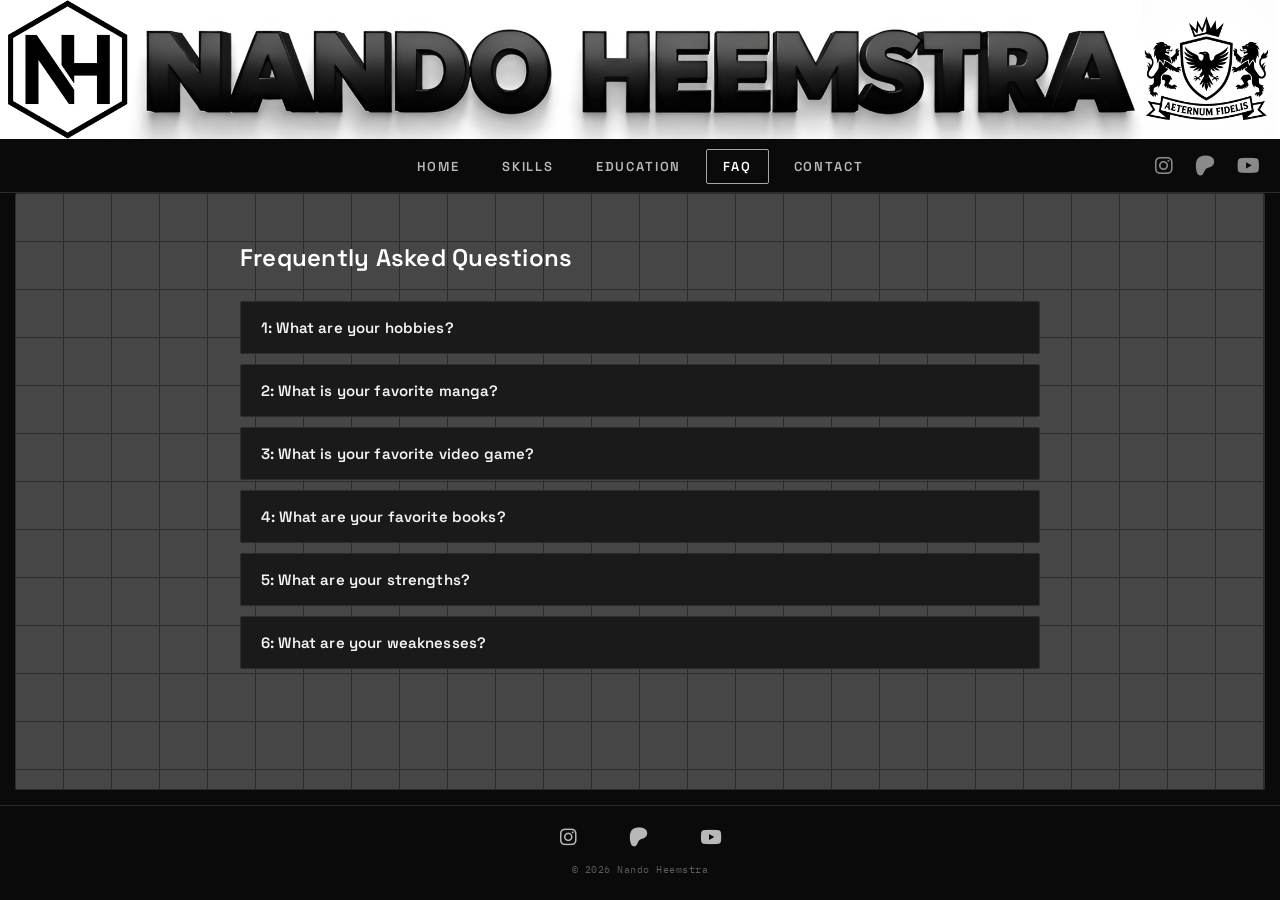
<file: faq.html>
<!doctype html>
<html>
  <head>
    <meta charset="UTF-8" />
    <meta name="viewport" content="width=device-width, initial-scale=1.0" />
    <link rel="stylesheet" href="css/style.css" />
    <link rel="preconnect" href="https://fonts.googleapis.com" />
    <link rel="preconnect" href="https://fonts.gstatic.com" crossorigin />
    <link
      href="https://fonts.googleapis.com/css2?family=Space+Grotesk:wght@500;600;700&family=Inter:wght@400;500;600&family=IBM+Plex+Mono:wght@400;500&display=swap"
      rel="stylesheet"
    />
    <link
      rel="stylesheet"
      href="https://cdnjs.cloudflare.com/ajax/libs/font-awesome/6.5.0/css/all.min.css"
    />

    <link rel="icon" type="image/png" href="images/favicon.png" />
    <title>FAQ</title>
  </head>
  <body>
    <div class="wrapper">
      <header>
        <a href="index.html">
          <img src="images/newlogo1.png" alt="Logo" class="logo" />
        </a>
      </header>

      <nav>
        <div class="nav-links">
          <a href="index.html">Home</a>
          <a href="skills.html">Skills</a>
          <a href="education.html">Education</a>
          <a href="faq.html" class="active">FAQ</a>
          <a href="contact.html">Contact</a>
        </div>

        <div class="nav-socials">
          <a href="https://www.instagram.com/instagram" target="_blank">
            <i class="fa-brands fa-instagram"></i>
          </a>
          <a href="https://www.patreon.com/c/NandoHeemstra" target="_blank">
            <i class="fa-brands fa-patreon"></i>
          </a>
          <a
            href="https://www.youtube.com/@NandoHeemstra"
            target="_blank"
            class="youtube"
          >
            <i class="fa-brands fa-youtube"></i>
          </a>
        </div>
      </nav>

      <main>
        <section class="faq-section">
          <h1>Frequently Asked Questions</h1>

          <div class="faq-item">
            <button class="faq-question">1: What are your hobbies?</button>
            <div class="faq-answer">
              <p>Writing, reading and gaming.</p>
            </div>
          </div>

          <div class="faq-item">
            <button class="faq-question">
              2: What is your favorite manga?
            </button>
            <div class="faq-answer">
              <p>Berserk.</p>
            </div>
          </div>

          <div class="faq-item">
            <button class="faq-question">
              3: What is your favorite video game?
            </button>
            <div class="faq-answer">
              <p>Bloodborne, but I like all of the souls games.</p>
            </div>
          </div>

          <div class="faq-item">
            <button class="faq-question">
              4: What are your favorite books?
            </button>
            <div class="faq-answer">
              <p>My own.</p>
            </div>
          </div>

          <div class="faq-item">
            <button class="faq-question">5: What are your strengths?</button>
            <div class="faq-answer">
              <p>
                Adaptability. I am not good at much but I can learn and become
                better at things so I can solve the problems I face. (E.G making
                a site from nothing to build my portfolio with no coding
                experience.)
              </p>
            </div>
          </div>

          <div class="faq-item">
            <button class="faq-question">6: What are your weaknesses?</button>
            <div class="faq-answer">
              <p>
                Indecisiveness, procrastination, fear of heights, pollen
                allergy, communication and laziness.
              </p>
            </div>
          </div>

          <!-- repeat .faq-item for more questions -->
        </section>
      </main>

      <footer>
        <a href="https://www.instagram.com/instagram" target="_blank">
          <i class="fa-brands fa-instagram"></i>
        </a>
        <a href="https://www.patreon.com/c/NandoHeemstra" target="_blank">
          <i class="fa-brands fa-patreon"></i>
        </a>
        <a
          href="https://www.youtube.com/@NandoHeemstra"
          target="_blank"
          class="youtube"
        >
          <i class="fa-brands fa-youtube"></i>
        </a>
        <p>© 2026 Nando Heemstra</p>
      </footer>
    </div>
    <script src="js/script.js"></script>
  </body>
</html>
</file>
<file: css/style.css>
/* ==========================================================================
   DESIGN TOKENS
   ========================================================================== */
:root {
  --black:        #0a0a0a;
  --panel:        #464646;
  --panel-raised: #1a1a1a;
  --border:       #2c2c2c;
  --border-hi:    #a7a7a7;
  --grey-700:     #5c5c5c;
  --grey-500:     #8a8a8a;
  --grey-300:     #b8b8b8;
  --grey-100:     #dcdcdc;
  --white:        #f5f5f5;
  --pure-white:   #ffffff;

  --font-display: "Space Grotesk", "Arial Narrow", Arial, sans-serif;
  --font-body:    "Inter", Arial, sans-serif;
  --font-mono:    "IBM Plex Mono", "Courier New", monospace;

  --radius: 2px;
}

/* Reset default browser spacing */
html, body {
    margin: 0;
    padding: 0;
    height: 100%;
    font-family: var(--font-body);
    background-color: var(--black);
    color: var(--grey-100);
}

* {
  box-sizing: border-box;
}
html {
  scroll-behavior: smooth;
}

body {
  overflow-x: hidden;
  -webkit-font-smoothing: antialiased;
}

h1, h2, h3, h4, h5 {
  font-family: var(--font-display);
  font-weight: 600;
  letter-spacing: 0.01em;
  color: var(--pure-white);
}

p {
  line-height: 1.6;
  color: var(--grey-300);
}

/* Wrapper flex column */
.wrapper {
    display: flex;
    flex-direction: column;
    min-height: 100vh;
}

/* Header */
header {
    background-color: var(--pure-white);
    text-align: center;
    padding: 0;
    border-bottom: 2px solid var(--black);
}

header .logo {
    max-width: 1500px;
    width: 100%;
    display: block;
    margin: 0 auto;
}

/* Nav bar */
nav {
    background-color: var(--black);
    display: flex;
    justify-content: center;
    align-items: flex-start;
    padding: 8px 20px;
    position: relative;
    border-bottom: 1px solid var(--border);
}

/* Nav links */
.nav-links {
    display: flex;
    gap: 8px;
}

.nav-links a {
    color: var(--grey-300);
    text-decoration: none;
    padding: 8px 16px;
    font-family: var(--font-display);
    font-size: 13px;
    font-weight: 600;
    text-transform: uppercase;
    letter-spacing: 0.14em;
    border: 1px solid transparent;
    border-radius: var(--radius);
    transition: color 0.2s ease, border-color 0.2s ease, background-color 0.2s ease;
}

.nav-links a.active {
    background-color: transparent;
    color: var(--pure-white);
    border: 1px solid var(--border-hi);
    border-radius: var(--radius);
}

.nav-links a:hover {
    color: var(--pure-white);
    border-color: var(--border-hi);
}

/* Social icons in nav */
.nav-socials {
    position: absolute;
    right: 20px;
    top: 50%;
    transform: translateY(-50%);
    display: flex;
    gap: 22px;
}

.nav-socials a {
    color: var(--grey-500);
    font-size: 20px;
    text-decoration: none;
    transition: color 0.2s ease;
}

.nav-socials a:hover {
    color: var(--pure-white);
}

.nav-socials a.youtube:hover {
    color: var(--pure-white);
}

.nav-links a {
    position: relative;
}

.nav-links a::after {
    content: '';
    position: absolute;
    width: 0;
    height: 1px;
    bottom: -1px;
    left: 16px;
    right: 16px;
    background-color: var(--pure-white);
    transition: width 0.25s ease;
}

.nav-links a:hover::after {
    width: calc(100% - 32px);
}

/* Main content area */
main {
    flex: 1;
    display: flex;
    justify-content: center;
    align-items: flex-start;
    padding: 48px 40px;
    /* This MUST be consistent across all pages */
    margin: 0 15px 15px 15px;
    background-color: var(--panel);
    background-image:
      linear-gradient(var(--border) 1px, transparent 1px),
      linear-gradient(90deg, var(--border) 1px, transparent 1px);
    background-size: 48px 48px;
    background-position: -1px -1px;
    border: 1px solid var(--border);
    border-radius: var(--radius);
    overflow: hidden;
}

/* Content container for image + text */
main .content {
    display: flex;
    align-items: center;
    gap: 60px;
}

/* Image */
main .content img {
    max-width: 300px;
    height: auto;
}

/* Text container */
main .content .text {
    max-width: 500px;
    font-size: 17px;
}

/* Headings */
main .content .text h2 {
    font-size: 32px;
    margin-bottom: 14px;
    position: relative;
    padding-bottom: 16px;
}

main .content .text h2::after {
    content: '';
    position: absolute;
    left: 0;
    bottom: 0;
    width: 48px;
    height: 2px;
    background: var(--pure-white);
}

main .content .text h3 {
    font-size: 22px;
}

main .content .text h4 {
    font-family: var(--font-mono);
    font-weight: 400;
    font-size: 16px;
    letter-spacing: 0.02em;
    color: var(--grey-100);
    border: 1px solid var(--border-hi);
    border-radius: var(--radius);
    display: inline-block;
    padding: 10px 16px;
    margin-top: 8px;
}

/* Lists */
ul {
    list-style-type: none;
    padding-left: 0;
}

/* Footer */
footer {
    background-color: var(--black);
    color: var(--grey-500);
    text-align: center;
    padding: 22px 10px;
    border-top: 1px solid var(--border);
}

footer i {
    font-size: 19px;
    margin: 0 12px;
}

footer a {
    color: var(--grey-300);
    text-decoration: none;
    margin: 0 12px;
    transition: color 0.2s ease;
}

footer a:hover {
    color: var(--pure-white);
}

footer a.youtube i {
    color: var(--grey-300);
}

footer a.youtube:hover i {
    color: var(--pure-white);
}

footer p {
    font-family: var(--font-mono);
    font-size: 10px;
    letter-spacing: 0.05em;
    margin-top: 14px;
    margin-bottom: 0;
    color: var(--grey-700);
}

/* JS slide animations */
.slide-left {
    transform: translateX(-60px);
    opacity: 0;
    transition: 0.7s cubic-bezier(0.16, 1, 0.3, 1);
}

.slide-right {
    transform: translateX(60px);
    opacity: 0;
    transition: 0.7s cubic-bezier(0.16, 1, 0.3, 1);
}

.show {
    transform: translateX(0);
    opacity: 1;
}

/* FAQ */
.faq-section {
  max-width: 800px;
  margin: 0 auto;
  padding: 0;
  width: 100%;
}

.faq-section h1 {
  margin-top: 0;
  margin-bottom: 28px;
}

.faq-item {
  border: 1px solid var(--border);
  border-radius: var(--radius);
  margin-bottom: 10px;
  overflow: hidden;
  background: var(--panel-raised);
}

.faq-question {
  width: 100%;
  text-align: left;
  background: transparent;
  color: var(--white);
  border: none;
  padding: 16px 20px;
  font-family: var(--font-display);
  font-size: 15px;
  font-weight: 600;
  letter-spacing: 0.01em;
  cursor: pointer;
  margin-bottom: 0;
  transition: background-color 0.2s ease, color 0.2s ease;
}

.faq-question:hover {
  background: rgba(255, 255, 255, 0.04);
  color: var(--pure-white);
}

.faq-answer {
  display: block;
  max-height: 0;
  overflow: hidden;
  background: transparent;
  color: var(--grey-300);
  padding: 0 20px;
  transition: max-height 0.2s ease-out, padding 0.2s ease-out;
  border-left: 2px solid var(--border-hi);
  border-top: 0;
}

.faq-answer p {
  margin: 14px 0;
  color: var(--grey-300);
}

/* This class is toggled via JS to open the box */
.faq-answer.active {
  max-height: 500px;
  padding: 4px 20px;
  border-top: 1px solid var(--border);
}

/* FAQ item entrance animation */
.faq-item {
  opacity: 0;
  transform: translateY(16px);
  transition: opacity 0.35s ease, transform 0.35s ease;
}

/* Used for the entrance animation only */
.faq-item.entry-show {
  opacity: 1;
  transform: translateY(0);
}

.description a {
    color: var(--grey-500);
    text-decoration: none;
    border-bottom: 1px solid var(--border-hi);
}

.description a:hover {
    color: var(--pure-white);
    text-decoration: none;
    border-bottom-color: var(--pure-white);
}


/* Books container overrides */
.books-list {
  display: flex;
  flex-wrap: wrap;
  gap: 40px;
  margin-top: 30px;
  justify-content: center;
}

.book-item {
  display: flex;
  align-items: flex-start;
  gap: 20px;
  text-align: left;
  flex: 1 1 400px;
  max-width: 500px;
}

.book-cover {
  width: 150px;
  height: auto;
  border-radius: var(--radius);
  border: 1px solid var(--border-hi);
}

.book-text h3 {
  margin: 0 0 8px 0;
  font-size: 22px;
}

.book-text p {
  margin: 0;
  line-height: 1.5;
}

/* Fade-in animation (already exists) */
.fade-in-item {
  opacity: 0;
  transform: translateY(20px);
  transition: opacity 0.1s ease, transform 0.1s ease;
}

.fade-in-item.show {
  opacity: 1;
  transform: translateY(0);
}

/* Responsive: stack on smaller screens */
@media (max-width: 768px) {
  .book-item {
    flex-direction: column;
    align-items: center;
    text-align: center;
  }

  .book-cover {
    width: 120px;
  }
}

.book-cover {
  transition: transform 0.2s ease, box-shadow 0.2s ease;
}

.book-link:hover .book-cover {
  transform: scale(1.02);
  box-shadow: 0 8px 24px rgba(0, 0, 0, 0.5);
  border-color: var(--pure-white);
}

.book-link {
  text-decoration: none;
  color: var(--white);
}

.book-link:hover {
  color: var(--pure-white);
}

.book-link img {
  cursor: pointer;
}


/* ============================================================
   COMPLETE SKILLS SECTION CSS
   ============================================================ */

/* 1. Reset & Top Alignment (The most important part) */
main.skills-page {
    display: block !important;
    margin: 0 15px 15px 15px !important;
    padding: 40px !important;
    background-color: var(--panel);
    width: auto;
}

.skills-section {
    width: 100%;
    max-width: 1200px;
    margin: 0 auto !important;
    padding: 0;
}

/* 2. Header & Intro Text */
.skills-section h1 {
    text-align: center;
    font-size: 2.25rem;
    color: var(--pure-white);
    margin: 0 0 18px 0 !important;
    padding: 0 !important;
}

.skills-intro {
    max-width: 800px;
    margin: 0 auto 36px auto !important;
    text-align: center;
}

.skills-intro p {
    margin: 0;
    background: var(--panel-raised);
    padding: 14px 22px;
    border-radius: var(--radius);
    border-left: 2px solid var(--border-hi);
    border-top: 1px solid var(--border);
    border-right: 1px solid var(--border);
    border-bottom: 1px solid var(--border);
    display: inline-block;
    line-height: 1.6;
    color: var(--grey-300);
    font-size: 0.95rem;
    text-align: left;
}

/* 3. The Grid & Categories */
.skills-grid {
    display: flex;
    gap: 24px;
    flex-wrap: wrap;
    justify-content: center;
    align-items: flex-start;
}

.skill-category {
    flex: 1;
    min-width: 350px;
    background: var(--panel-raised);
    padding: 28px;
    border-radius: var(--radius);
    border: 1px solid var(--border);
    box-sizing: border-box;
}

.skill-category h2 {
    color: var(--pure-white);
    font-size: 1.3rem;
    border-bottom: 1px solid var(--border-hi);
    padding-bottom: 14px;
    margin: 0 0 22px 0;
    display: flex;
    align-items: center;
    gap: 10px;
}

.skill-category h2 i {
    font-size: 1rem;
    color: var(--grey-500);
}

/* 4. Groups & Intros */
.skill-group {
    margin-top: 28px;
    padding-left: 16px;
    border-left: 1px solid var(--border);
}

.skill-group:first-of-type {
    margin-top: 0;
}

.skill-group h3 {
    font-size: 1rem;
    color: var(--white);
    margin-bottom: 8px;
    text-transform: uppercase;
    letter-spacing: 0.08em;
}

.group-intro {
    font-size: 0.85rem;
    color: var(--grey-500);
    line-height: 1.55;
    margin-bottom: 16px;
    font-style: normal;
    max-width: 95%;
    padding-left: 12px;
    border-left: 2px solid var(--border);
}

.skill-sub-group {
    margin-left: 12px;
    margin-bottom: 22px;
}

.skill-sub-group h4 {
    color: var(--grey-300);
    font-size: 0.82rem;
    margin: 16px 0 10px 0;
    font-style: normal;
    text-transform: uppercase;
    letter-spacing: 0.08em;
    border-bottom: 1px solid var(--border);
    display: inline-block;
    padding-bottom: 4px;
}

/* 5. Skill Bars & Interaction */
.skill {
    background: var(--panel);
    border: 1px solid var(--border);
    padding: 14px 16px;
    margin-bottom: 10px;
    border-radius: var(--radius);
    cursor: pointer;
    opacity: 0;
    transform: translateY(14px);
    animation: slideUp 0.5s ease-out forwards;
    transition: transform 0.2s ease, border-color 0.2s ease, background 0.2s ease;
}

.skill:hover {
    transform: translateY(-1px);
    background: var(--panel-raised);
    border-color: var(--border-hi);
}

.skill-header {
    display: flex;
    justify-content: space-between;
    align-items: baseline;
    color: var(--white);
    font-family: var(--font-display);
    font-weight: 600;
    font-size: 0.95rem;
    margin-bottom: 10px;
}

.skill-header span:last-child {
    font-family: var(--font-mono);
    font-weight: 400;
    font-size: 0.8rem;
    color: var(--grey-300);
}

.skill-bar {
    background: var(--border);
    height: 4px;
    width: 100%;
    border-radius: 2px;
    overflow: hidden;
}

.skill-fill {
    background: var(--pure-white);
    height: 100%;
    transition: width 1s ease-in-out;
}

.skill-description {
    max-height: 0;
    overflow: hidden;
    transition: max-height 0.3s ease, margin-top 0.3s ease;
    color: var(--grey-500);
    font-size: 0.85rem;
    line-height: 1.55;
    margin-top: 0;
}

/* 6. Animations & Responsiveness */
@keyframes slideUp {
    to { opacity: 1; transform: translateY(0); }
}

@media (max-width: 850px) {
    .skills-grid { flex-direction: column; }
    .skill-category { width: 100%; min-width: unset; }
}


/* --- EDUCATION PAGE (ANIMATED VERSION) --- */
main.education-page {
    display: block !important;
    margin: 0 15px 15px 15px !important;
    padding: 48px !important;
    background-color: var(--panel);
}

.education-section {
    max-width: 800px;
    margin: 0 auto !important;
    padding: 0;
}

.education-section h1 {
    text-align: center;
    color: var(--pure-white);
    margin-bottom: 36px;
    font-size: 2.25rem;
}

/* Base Card Styling */
.edu-item {
    background: var(--panel-raised);
    padding: 36px;
    border-radius: var(--radius);
    border: 1px solid var(--border);
    border-top: 2px solid var(--pure-white);
}

/* Reusing your Skill Animation Logic */
.edu-item.skill, .edu-detail-card.skill {
    opacity: 0;
    transform: translateY(16px);
    animation: slideUp 0.55s ease-out forwards;
}

.edu-header-main {
    display: flex;
    gap: 22px;
    align-items: center;
    margin-bottom: 32px;
}

.edu-icon {
    font-size: 2.4rem;
    color: var(--grey-300);
}

.edu-title-group h2 {
    margin: 0;
    color: var(--pure-white);
    font-size: 1.6rem;
}

.edu-title-group h3 {
    margin: 6px 0 0 0;
    color: var(--grey-500);
    font-weight: 500;
    font-family: var(--font-body);
    font-size: 1rem;
    letter-spacing: normal;
    text-transform: none;
}

/* Progress Bar Styling */
.progress-area {
    margin-bottom: 36px;
}

.progress-header {
    display: flex;
    justify-content: space-between;
    margin-bottom: 10px;
    font-family: var(--font-display);
    font-weight: 600;
    font-size: 0.85rem;
    text-transform: uppercase;
    letter-spacing: 0.06em;
    color: var(--white);
}

.progress-header span:last-child {
    font-family: var(--font-mono);
    text-transform: none;
    letter-spacing: normal;
    color: var(--grey-300);
}

.edu-bar {
    height: 6px;
    background: var(--border);
    border-radius: 3px;
    overflow: hidden;
    border: none;
}

.edu-fill {
    height: 100%;
    background: var(--pure-white);
    width: 0;
    transition: width 1.5s cubic-bezier(0.1, 0.5, 0.5, 1);
}

/* Grid for the sub-info */
.edu-details-grid {
    display: grid;
    grid-template-columns: 1fr 1fr;
    gap: 18px;
}

.edu-detail-card {
    background: var(--panel);
    padding: 22px;
    border-radius: var(--radius);
    border: 1px solid var(--border);
}

.edu-detail-card h4 {
    margin-top: 0;
    font-size: 0.85rem;
    text-transform: uppercase;
    letter-spacing: 0.08em;
    border-bottom: 1px solid var(--border-hi);
    padding-bottom: 10px;
    color: var(--white);
}

.edu-detail-card p {
    color: var(--grey-300);
    font-size: 0.92rem;
}

.edu-detail-card ul {
    list-style: none;
    padding: 0;
}

.edu-detail-card ul li {
    margin-bottom: 9px;
    font-size: 0.88rem;
    color: var(--grey-300);
    display: flex;
    align-items: center;
}

.edu-detail-card i {
    color: var(--grey-500);
    margin-right: 10px;
    font-size: 0.75rem;
}

/* Keyframes (if not already in your file) */
@keyframes slideUp {
    to {
        opacity: 1;
        transform: translateY(0);
    }
}

/* Responsive adjustments */
@media (max-width: 650px) {
    .edu-details-grid { grid-template-columns: 1fr; }
    .edu-header-main { flex-direction: column; text-align: center; }
}

/* 3. Make the checkmarks white */
.edu-detail-card ul li i.fa-check {
    color: var(--pure-white) !important;
    margin-right: 10px;
    font-size: 0.8rem;
}

/* ================= MOBILE NAV FIX (MUST BE LAST) ================= */
@media (max-width: 768px) {
  nav {
    flex-direction: column;
    align-items: center;
  }

  .nav-links {
    flex-wrap: wrap;
    justify-content: center;
    width: 100%;
  }

  .nav-socials {
    position: relative;
    right: auto;
    top: auto;
    transform: none;
    margin-top: 14px;
    justify-content: center;
    width: 100%;
  }
}

model-viewer {
  width: 400px;
  height: 400px;
  display: block;
}

main {
  overflow: hidden;
}

@media (max-width: 768px) {
  model-viewer {
    width: 280px;
    height: 280px;
  }
}

model-viewer {
  max-width: 100%;
  width: 400px;
  height: auto;
  aspect-ratio: 1 / 1;
}

@media (max-width: 768px) {
  main .content {
    flex-direction: column;
    gap: 30px;
  }

  main {
    padding: 32px 24px;
  }
}

.model-container {
  display: flex;
  flex-direction: column;
  align-items: center;
}

.model-credit {
  margin-top: 10px;
  font-size: 0.8rem;
  font-family: var(--font-mono);
  color: var(--grey-500);
  opacity: 1;
}
</file>
